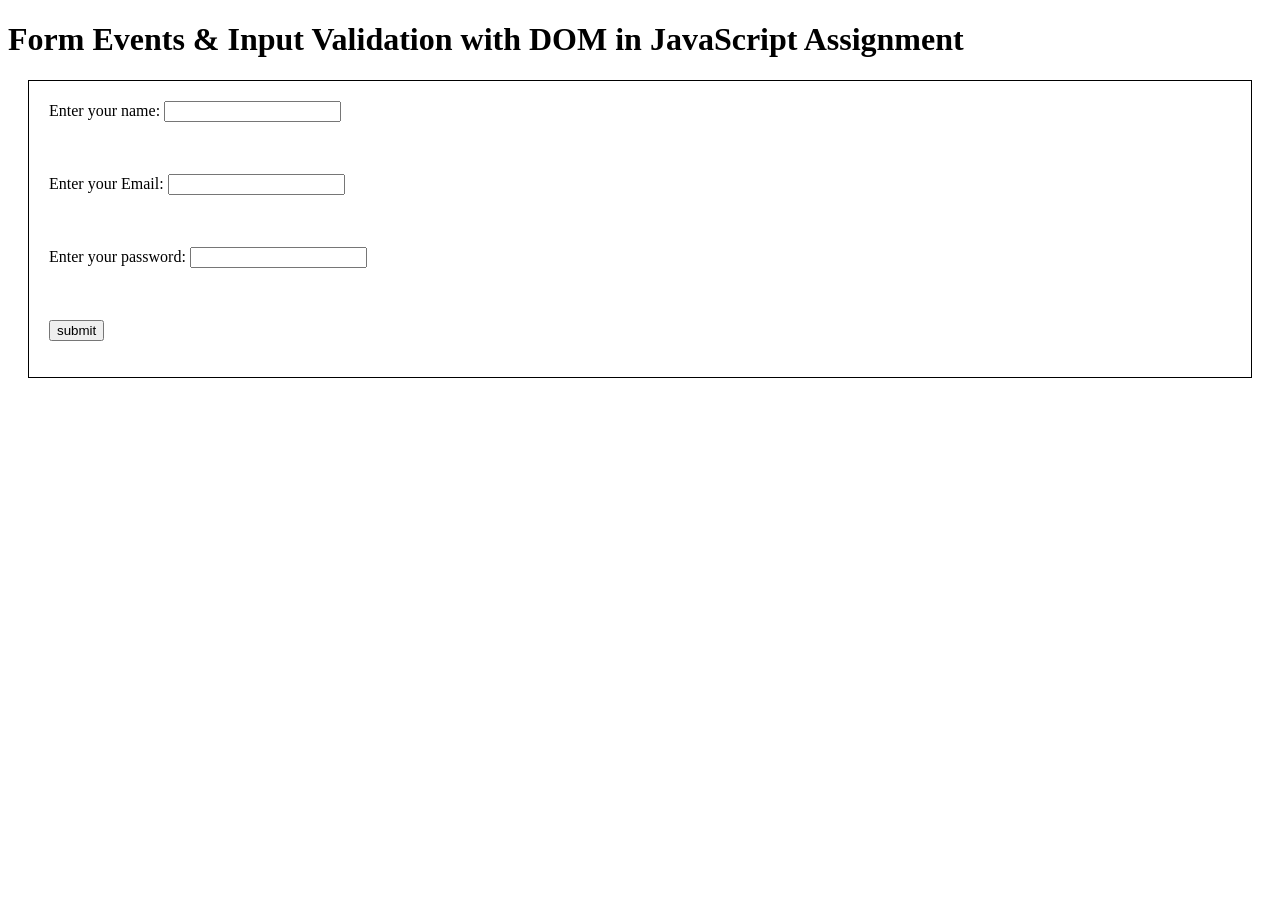
<file: Form Events , Input Validation with  DOM/index.html>
<!DOCTYPE html>
<html lang="en">

<head>
    <meta charset="UTF-8">
    <meta name="viewport" content="width=device-width, initial-scale=1.0">
    <title>Document</title>
    <link rel="stylesheet" href="style.css">
</head>

<body>
    <h1>Form Events & Input Validation with DOM in JavaScript Assignment </h1>
    <!-- <div>
        <form action="" id="user-form">
            <input type="text" id="user-input">
            <button>Submit</button>
        </form>
        <p id="user-msg"></p>
    </div>


   <div> 
    <label for=""> Enter something</label>
    <input type="text" id="input-Box">
    <p id="input-msg"></p>
   </div>


   <div>
    <label for="">Please select any language</label>
    <select name="" id="langOption">
        <option value="Html">Html</option>
        <option value="CSS">CSS</option>
        <option value="JavaScript">JavaScript</option>
    </select>
    <p id="langMsg"></p>
   </div>

 <div> 
    <input type="text" placeholder="EnterSomething" id="focusTab">

 </div><br>

 <div>
    <label for="">Enter your Name</label>
    <input type="text" id="UserName">
    <p id="userErr"></p>
 </div>


 <form id="emailForm">
    <label for="">Enter your email</label>
    <input type="email" id="emailBox"><br>
    
    <p id="emailMsg"></p>
     <label for=""> Enter your password</label>
    <input type="text" id="passBox">
    <p id="passMsg"></p>
    <button  type ="submit" id="emailBtn">Submit</button>
    
    
 </form> -->

    <div id="userFormdiv">

        <form action="" id="userForm">
            <label for="">Enter your name:</label>
            <input type="text" id="userName">
            <p id="userNameMsg"></p><br><br>

            <label for="">Enter your Email:</label>
            <input type="email" id="userEmail">
            <p id="userEmailMsg"></p><br><br>
            <label for="">Enter your password:</label>
            <input type="text" id="userPassword">
            <p id="userPassMsg"></p><br><br>
            <button>submit</button>

            <p id="formMsg"></p>
        </form>


    </div>

    <script src="script.js"></script>
</body>

</html>
</file>
<file: Form Events , Input Validation with  DOM/style.css>
.focusTab{
    border: 5px solid  forestgreen;
    outline: none;
}

#userFormdiv{
    border: 1px solid black;
    margin: 20px;
    padding: 20px;

}
</file>
